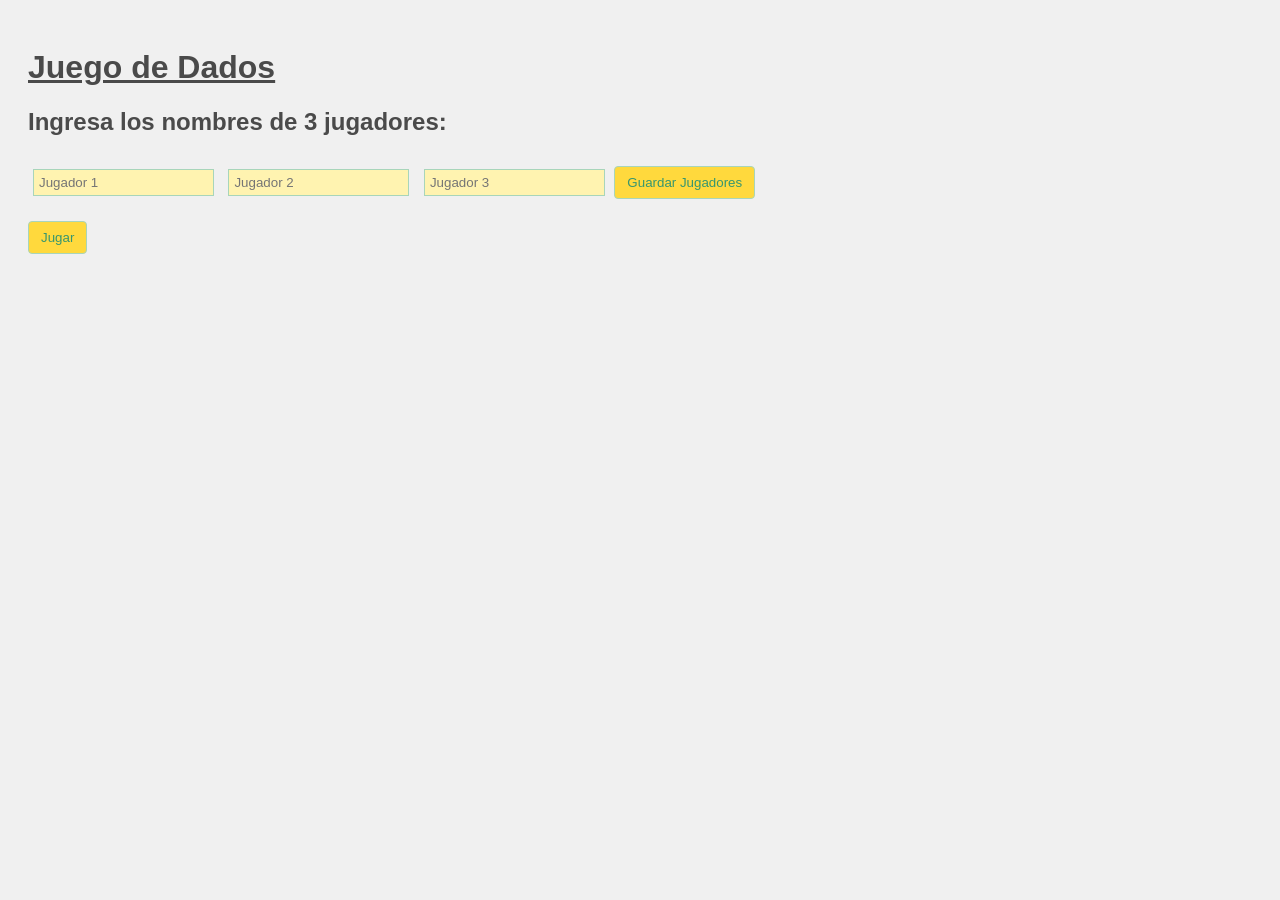
<file: Entregable1+Bravo.html>
<!DOCTYPE html>
<html lang="es">
<head>
    <meta charset="UTF-8">
    <title>Juego de Dados</title>
    <link rel="stylesheet" href="styles.css">
</head>
<body>
    <h1>Juego de Dados</h1>

    <div id="formularioJugadores">
        <h2>Ingresa los nombres de 3 jugadores:</h2>
        <input type="text" id="jugador1" placeholder="Jugador 1">
        <input type="text" id="jugador2" placeholder="Jugador 2">
        <input type="text" id="jugador3" placeholder="Jugador 3">
        <button id="guardarJugadores">Guardar Jugadores</button>
    </div>

    <div id="jugadoresCreados" class="jugadores-actuales"></div>

    <div id="opcionesJugadores"></div>

    <div id="seleccionJugador"></div>

    <button id="botonJugar" disabled>Jugar</button>

    <div id="resultado"></div>

    <script src="dado.js"></script>
</body>
</html>
</file>
<file: styles.css>
body {
    font-family: Arial;
    padding: 20px;
    background-color: #F0F0F0;
}

h1, #resultado{
    text-decoration: underline;
    font-weight: bolder;
}

h1, h2 {
    color: #4A4A4A;
}

input {
    margin: 5px;
    padding: 5px;
    border: 1px solid #A8D5BA;
    background-color: #FFF3B0;
}

button {
    padding: 8px 12px;
    margin-top: 10px;
    cursor: pointer;
    color: #37966F;
    background-color: #FFD93D;
    border: 1px solid #A8D5BA;
    border-radius: 4px;
}

button:hover {
    background-color: #A8D5BA;
    color: #4A4A4A;
}

.boton-jugador {
    margin: 5px;
    background-color: #5BC0EB;
    color: #F0F0F0;
    border: none;
    border-radius: 4px;
}

.boton-jugador:hover {
    background-color: #37966F;
}

#jugadoresCreados {
    margin-top: 10px;
    font-weight: bold;
    color: #37966F;
}
</file>
